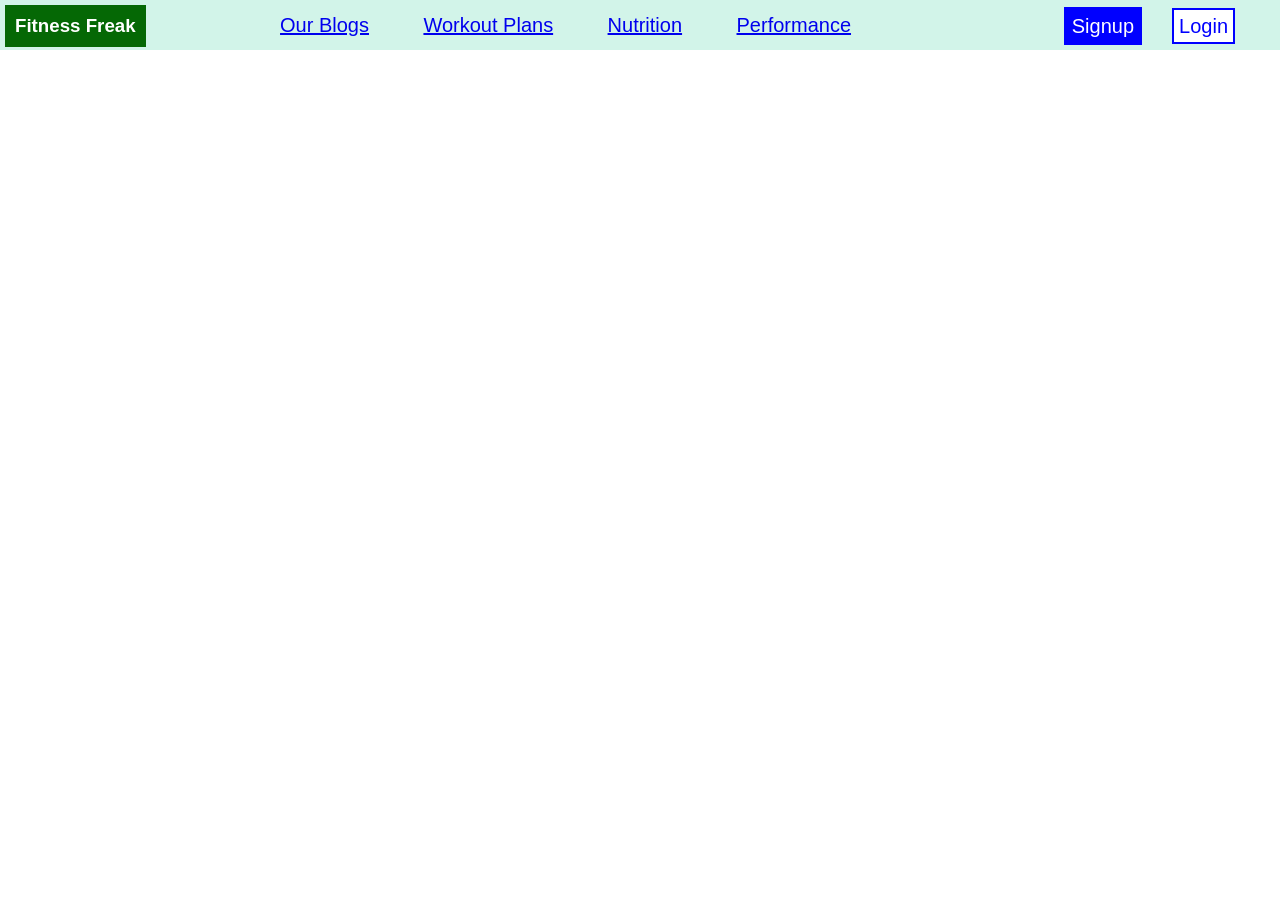
<file: HealthProject/src/main/resources/templates/index.html>
<!DOCTYPE html>
<html lang="en" xmlns:th="www.thymeleaf.org">
<head>
    <meta charset="UTF-8">
    <meta name="viewport" content="width=device-width, initial-scale=1.0">
    <link rel="stylesheet" href="../static/style.css">
    <title>Home</title>
</head>
<body>
    <div class="navbar">
        <h3>Fitness Freak</h3>
  
        <ul class="navList">
          <li><a href="/blogs">Our Blogs</a></li>
          <li><a href="/workoutPlans">Workout Plans</a></li>
          <li><a href="/nutritions">Nutrition</a></li>
          <li><a href="/performance">Performance</a></li>
        </ul>
        <ul id="signButton">
          <li><a href="/signInUser" id="login">Login</a></li>
          <li><a href="/SignupUser" id="signup">Signup</a></li>
        </ul>
      </div>
</body>
</html>
</file>
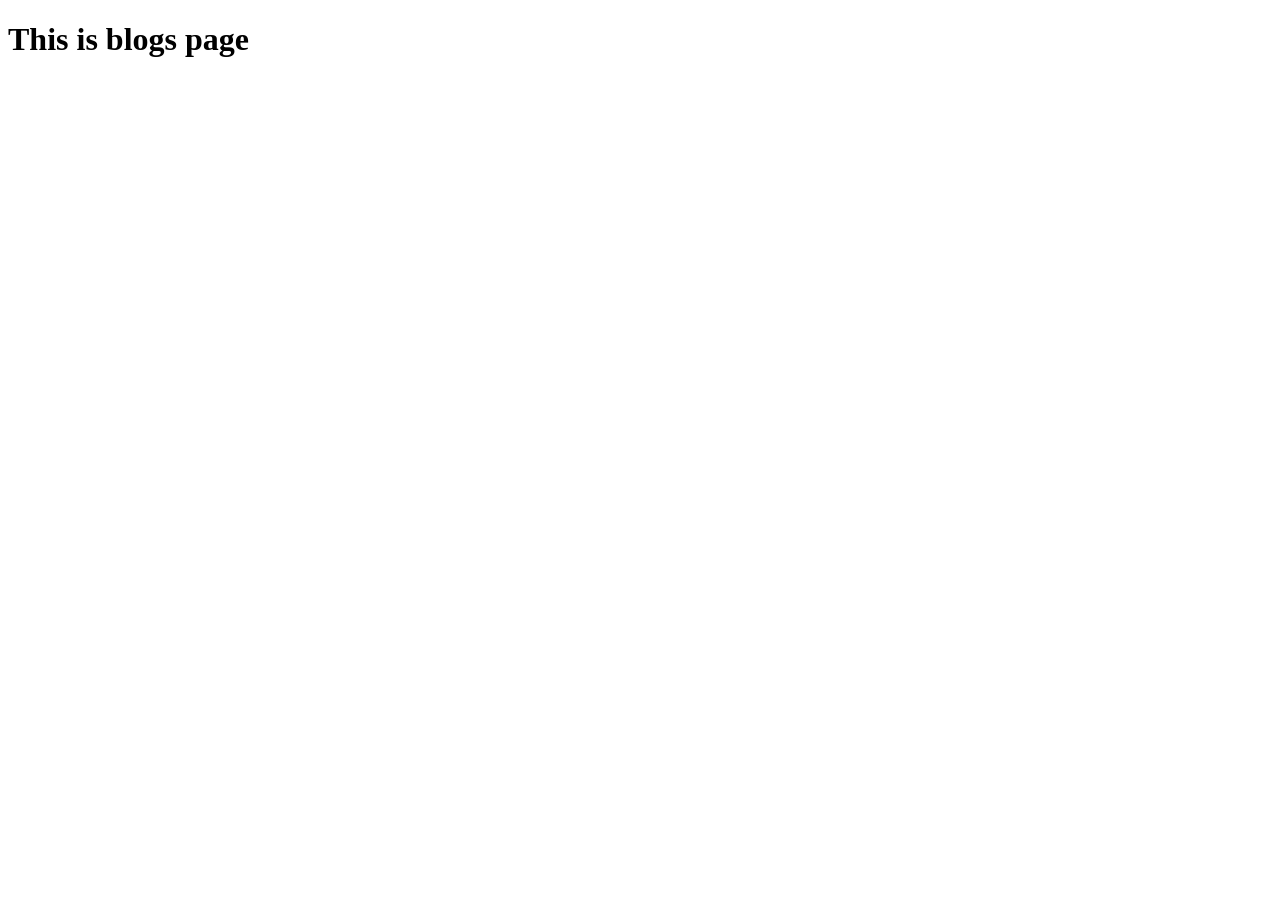
<file: HealthProject/src/main/resources/templates/blogs.html>
<!DOCTYPE html>
<html lang="en">
<head>
    <meta charset="UTF-8">
    <meta name="viewport" content="width=device-width, initial-scale=1.0">
    <title>blogs</title>
</head>
<body>
    <h1>This is blogs page</h1>
</body>
</html>
</file>
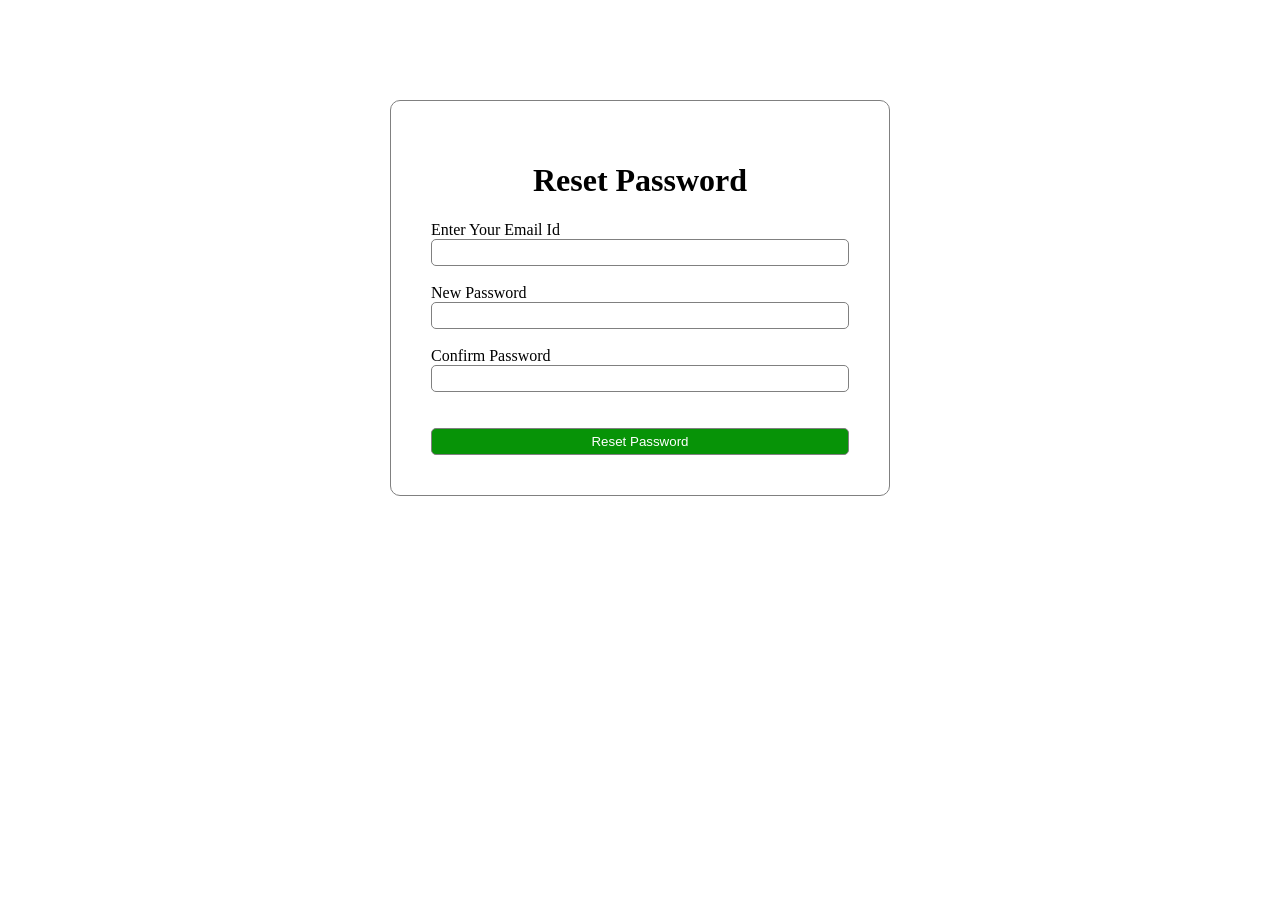
<file: HealthProject/src/main/resources/templates/forgotPassword.html>
<!DOCTYPE html>
<html lang="en" xmlns:th="www.thymeleaf.org">
<head>
    <meta charset="UTF-8">
    <meta name="viewport" content="width=device-width, initial-scale=1.0">
    <title>Forgot Password</title>
    <style>
        *{
            box-sizing: border-box;
        }
        .forgotBox{
            width: 500px;
            padding: 40px;
            border-radius: 10px ;
         border: 1px solid gray;
        margin: 100px auto;
     

        }
        input{
            width: 100%;
            padding: 5px;
            border-radius: 5px;
            border: 1px solid gray;
        }
        h1{
            text-align: center;
        }
        input[type="submit"]{
            background-color: rgb(7, 147, 7);
            color: white;
        }
        input[type="submit"]:hover{
            background-color: green;
        }
    </style>
</head>
<body>
    <div class="forgotBox">
        <form action="/passwordUpdated" method="post">
      <h1>Reset Password</h1>
      <label for="email">Enter Your Email Id</label>
      <br>
      <input type="email" name="uemail" required>
      <br>
      <br>
       <label for="password"> New Password</label>
       <br>
       <input type="password" name="newPassword" required>
       <br>
       <br>
       <label for="newPassword">Confirm Password</label>
       <br>
       <input type="password" name="confirmPassword" required>
       <br>
       <br>
       <br>
       
       <input type="submit" value="Reset Password">

    </form>
    </div>
</body>
</html>
</file>
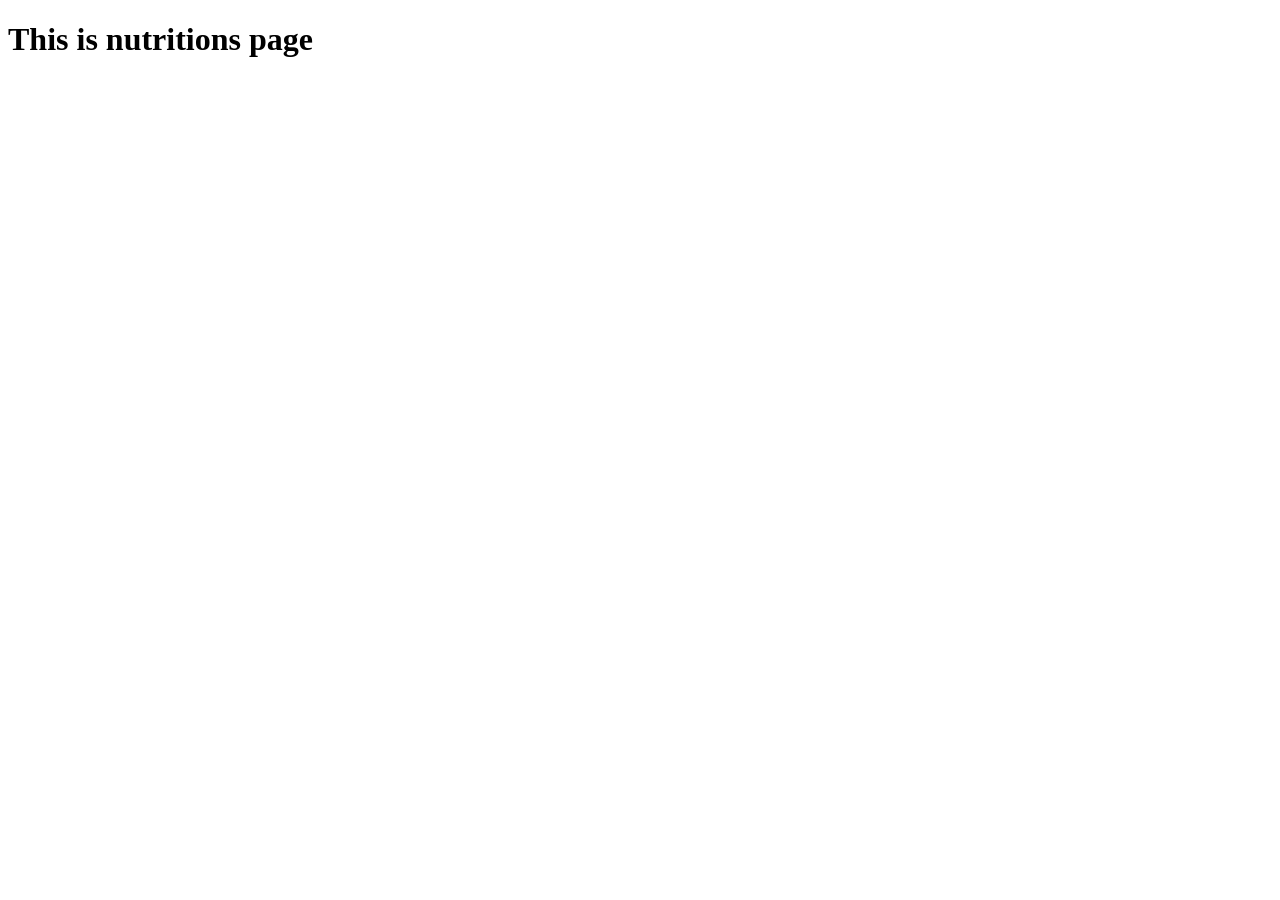
<file: HealthProject/src/main/resources/templates/nutritions.html>
<!DOCTYPE html>
<html lang="en">
<head>
    <meta charset="UTF-8">
    <meta name="viewport" content="width=device-width, initial-scale=1.0">
    <title>nutritions</title>
</head>
<body>
    <h1>This is nutritions page</h1>
</body>
</html>
</file>
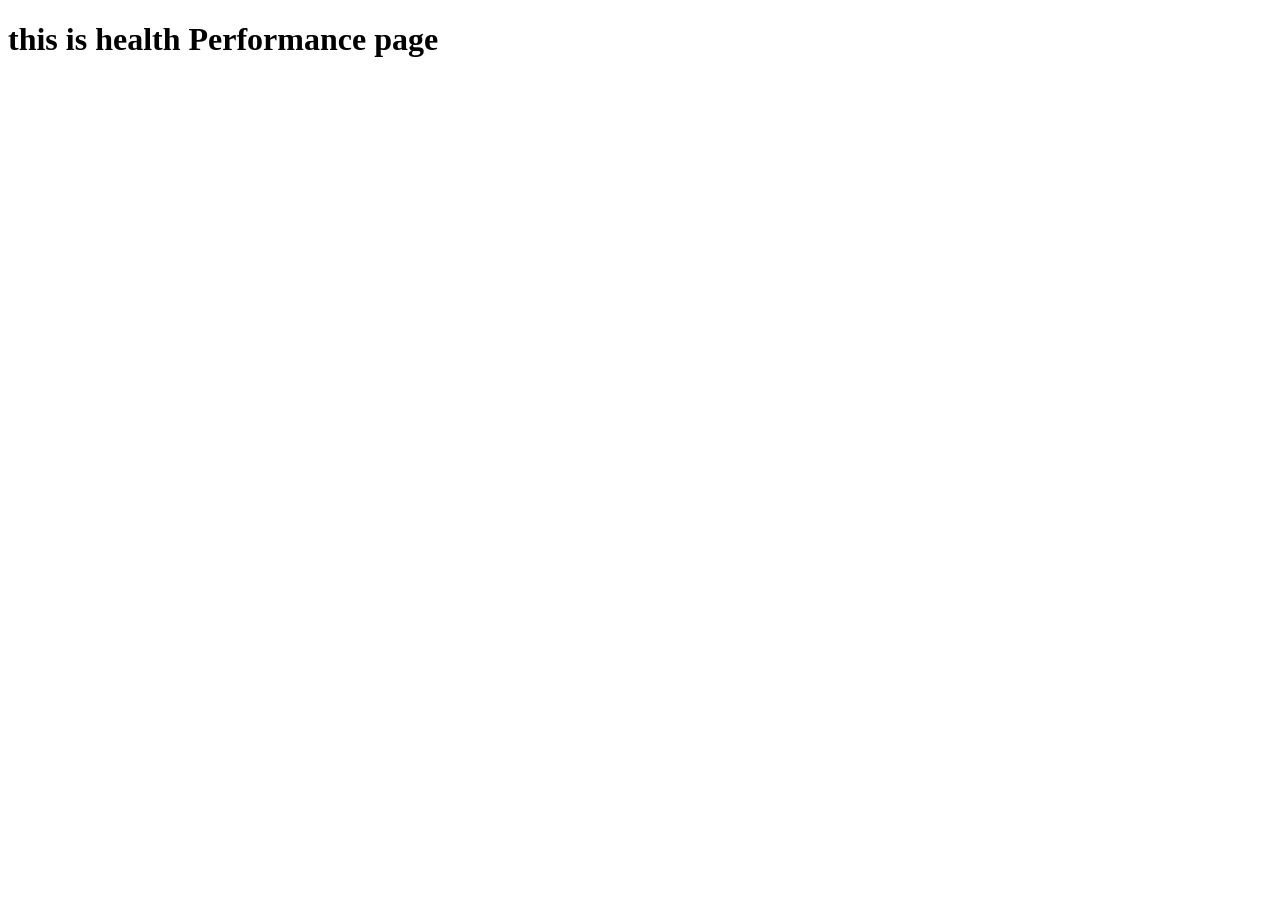
<file: HealthProject/src/main/resources/templates/performance.html>
<!DOCTYPE html>
<html lang="en">
<head>
    <meta charset="UTF-8">
    <meta name="viewport" content="width=device-width, initial-scale=1.0">
    <title>Health Performance</title>
</head>
<body>
    <h1>this is health Performance page</h1>
</body>
</html>
</file>
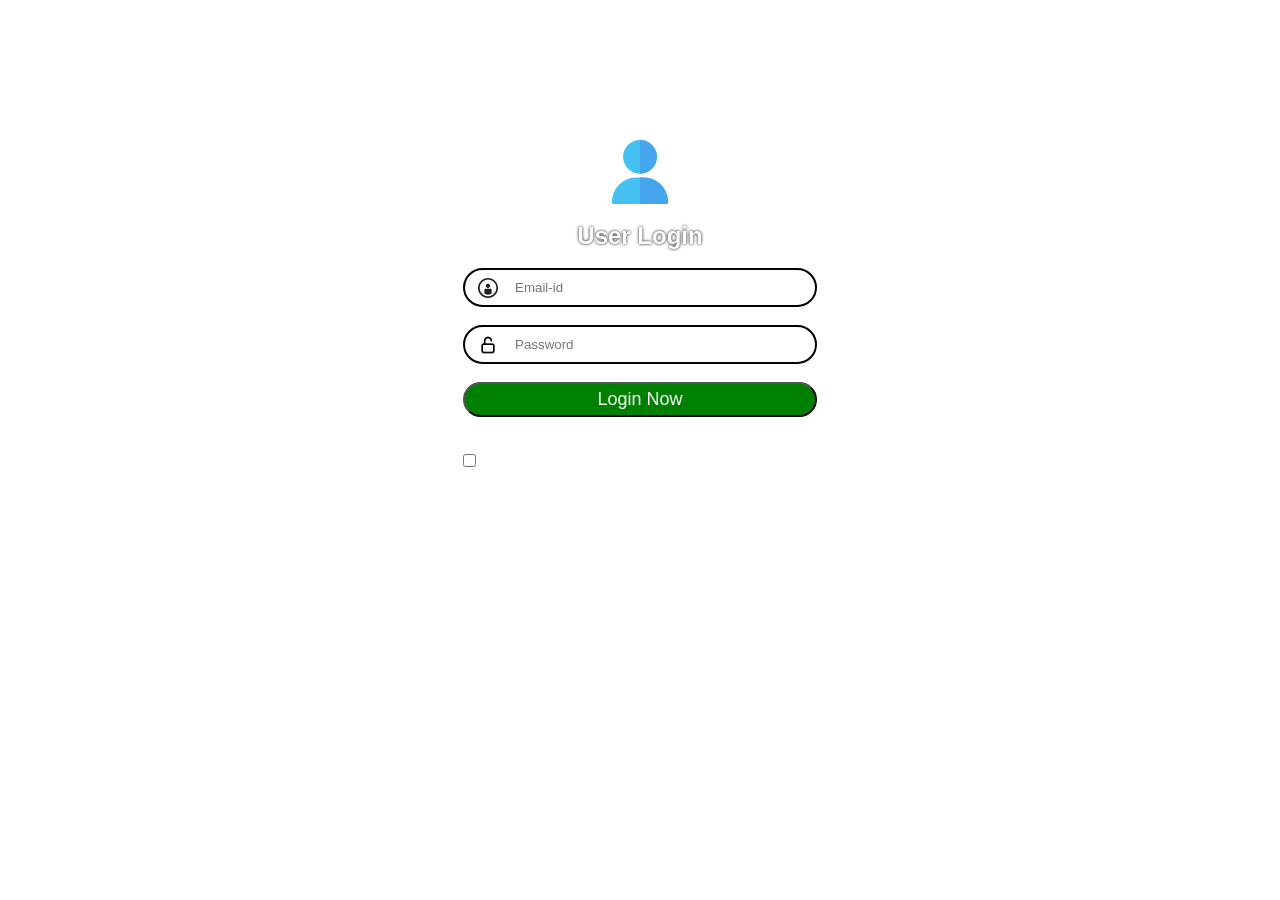
<file: HealthProject/src/main/resources/templates/signInUser.html>
<!DOCTYPE html>
<html lang="en" xmlns:th="www.thymeleaf.org">
<head>
    <meta charset="UTF-8">
    <meta name="viewport" content="width=device-width, initial-scale=1.0">
    <link rel="stylesheet" href="../static/signIn.css">
    <title>sign in</title>
</head>
<body>
    <div class="box">
        <form action="/index" method="post">
             <img src="../static/icons/user.png" alt="UserIcon" id="userIcon">
            <br>
            <h2 class="userLogin">User Login</h2>
            <br>
            <i id="iconUser"></i>
            <input type="email" name="uemail" class="inpt N" id="email" placeholder="Email-id" required>
            <br>
            <br>
            <i id="iconPass"></i>
            <input type="password" name="upassword" class="inpt N" placeholder="Password" required>
            <br>
            <br>
            <input type="submit" value="Login Now" class="inpt" id="submit">
            <br>
            <br>
             <input type="checkbox"><span id="rem">Remember me</span>
           
            <a href="/forgotPassword" id="forgot">forgot password</a>
            <br>
            <br>
            <p id="accNew">Don't have account yet?</p>
            <br>
            <input type="submit" class="inpt" value="Create account" id="createBtn">


           
        </form>
    </div>
</body>
</html>
</file>
<file: HealthProject/src/main/resources/static/style.css>
*{margin: 0;padding: 0;}
.navbar{height: 50px;background-color: rgb(210, 244, 233);}
.navList li{display: inline-block;list-style: none;padding: 5px;font-size: 20px;margin: 5px 20px;}
.navList{display: inline;padding-left: 100px;}
#signButton li{list-style: none;margin: 5px 15px;float: right;margin-top: 10px;font-size: 20px;list-style: none;}
h3{display: inline-block;padding: 10px;background-color: rgb(5, 104, 5);color: white;margin: 5px;}
#login{padding: 5px;text-decoration: none;border: 2px solid blue;background-color: white;color: blue;}
#signup{padding: 8px;text-decoration: none;background-color: blue;color: white;}
#signButton{float: right;margin-top: 5px;margin-right: 30px;}

/*signup form */
*{
    margin: 0px;
    padding: 0px;
    font-family: sans-serif ;
    box-sizing: border-box;

}
h2{
    color: blue;
    text-align: center;
    color: white;
}
.box{
    width: 500px;
    padding: 50px;
    margin: 40px auto;
    border: 2px solid black;
    background-image: url(https://www.southdownsleisure.co.uk/wp-content/uploads/2019/10/Gym-background.jpg);
    background-size: cover;
    border-radius: 40px 0px 40px 0px;
    color: white;
    
}
.inpt{
    width: 100%;
    padding:5px;
    margin: 5px;
    border-radius: 5px;
  
}


#submit{
    width: 100%;
    padding:7px;
    background-color: rgb(6, 107, 6);
    color: white;
    border-radius: 5px;
    border: 1px solid green;
 
}
/* label{
    color: white;
} */
#submit:hover{
    color:black;
    background-color: rgb(92, 158, 223);
    border:1px solid rgb(92, 158, 223);;
}
</file>
<file: HealthProject/src/main/resources/static/signIn.css>
*{
    margin: 0px;
    padding: 0px;
    font-family: 'Lobster', cursive;
font-family: 'Roboto', sans-serif;
font-family: 'Roboto Condensed', sans-serif;

}
.box{
    width: 400px;
    margin: 100px auto;
    
     padding: 40px;
   display: flex;
   justify-content: center;
   align-items: center;
   background-image:url(https://e0.pxfuel.com/wallpapers/270/350/desktop-wallpaper-gym-background-beautiful-high-resolution-empty-gym.jpg) ;
   
   background-size: cover;

}
.inpt{
    width: 100%;
    padding: 5px;
    border-radius: 20px;
    width:300px;
  
   
}

#accNew{
   display: flex;
   justify-content: center;
   align-items: center;
}
#createBtn{
   margin: 0px auto;
   display: flex;
   justify-content: center;
   align-items: center;
   width: 100px;
   background-color: transparent;
   color: white;
   border:2px solid white;
   cursor:pointer;
}

#submit{
   
   width: 100%;
    display: flex;
    justify-content: center;
    align-items: center;
    padding: 5px 5px;
    font-size: large;
    background: rgb(20,88,176);
background-color: green;
 color: white;
 cursor: pointer;
  

}
#submit:hover{
    background-color: rgb(138, 178, 232);
    color: white;
    cursor: pointer;
     
    color: black;
}
#forgot{
    float: right;
}
#userIcon{
 margin: 0 auto;
 display: block;
  
}
.userLogin{
   text-align: center;
   color:white;
   text-shadow: 0px 0px 3px black;

}
.N{
    padding: 10px 10px 10px 40px;
   border: 2px solid black;
   
 
    
}
.N::placeholder{
    padding-left: 10px;
}

#forgot{
    color: white;
}
#accNew{
    color:white;

}
#rem{
      color: white;
      padding-left: 5px;
}
i{
   
position: absolute;
padding: 10px;
min-width: 30px;
margin-top: 10px;
   
  
    
}
#iconUser{
    background: url(../static/icons/userIcon.png) no-repeat center center;
}
#iconPass{
    background: url(../static/icons/passIcon.png) no-repeat center center;
}
</file>
